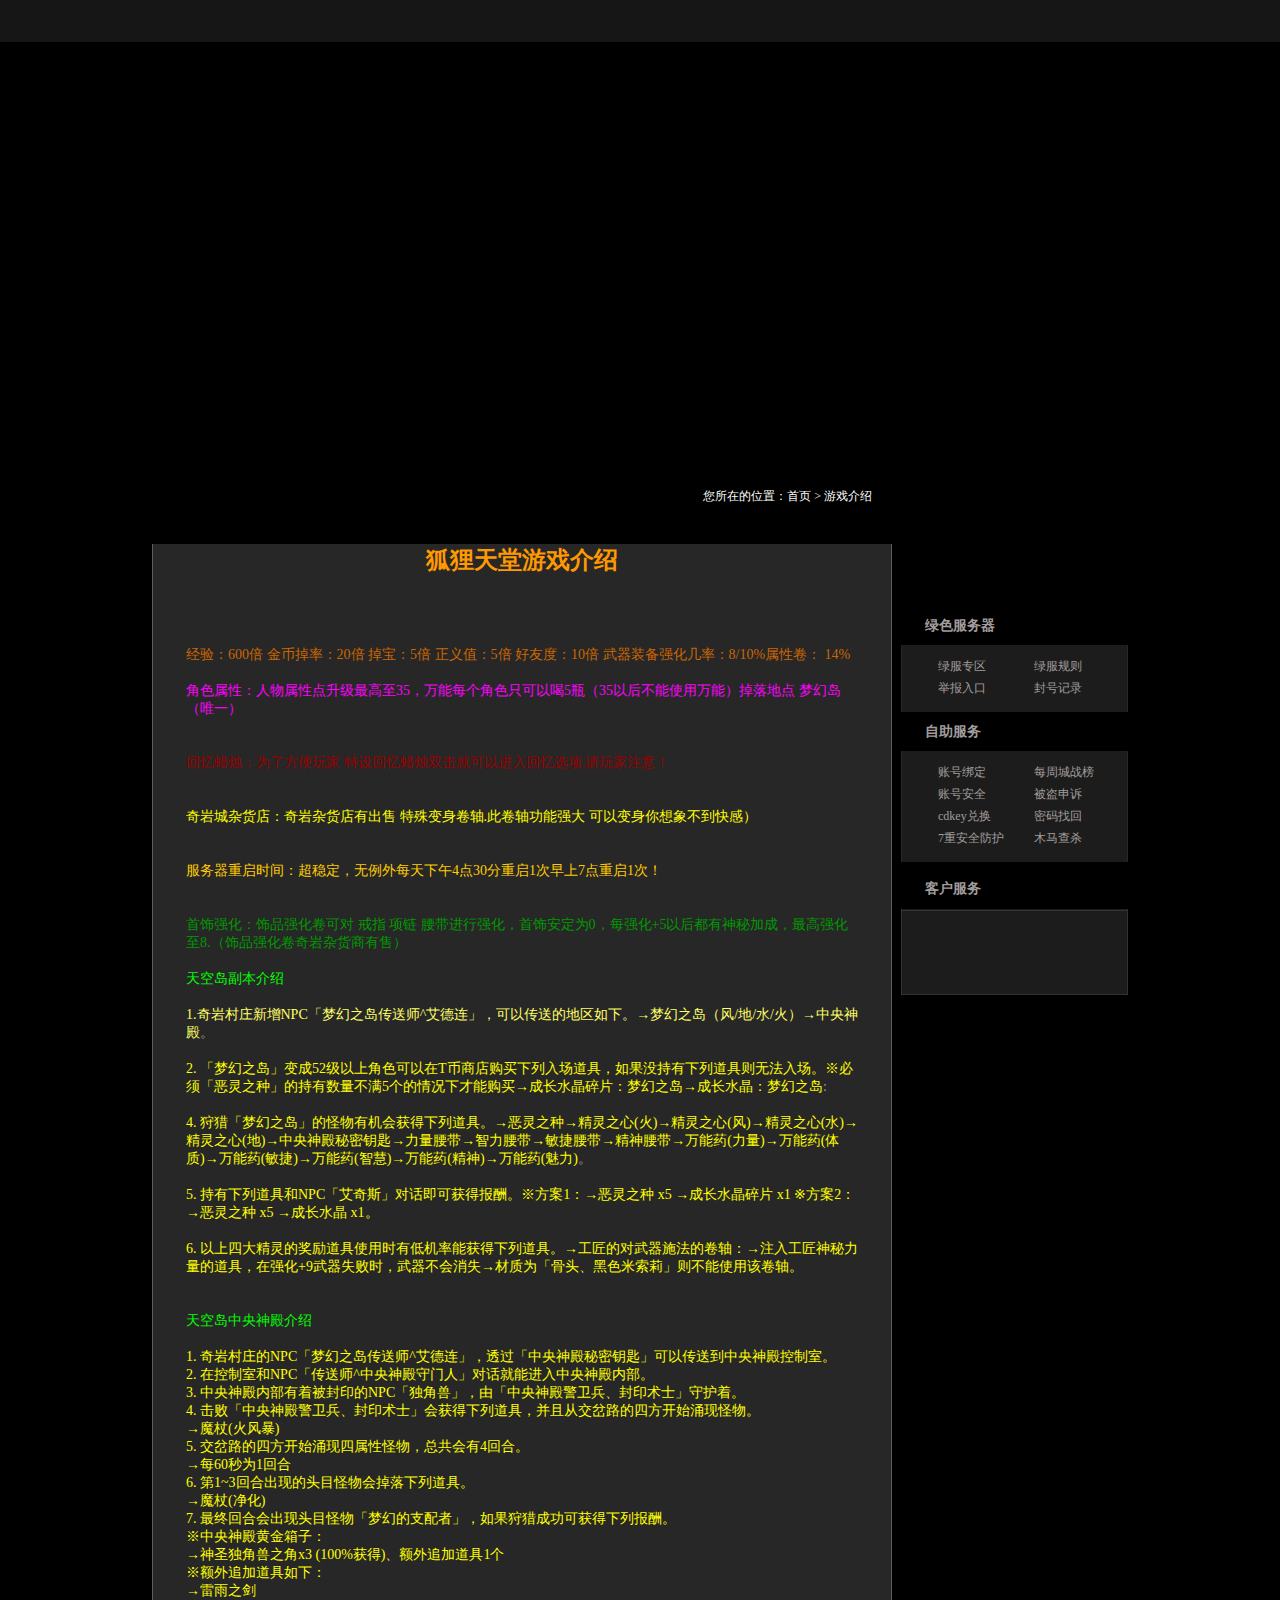
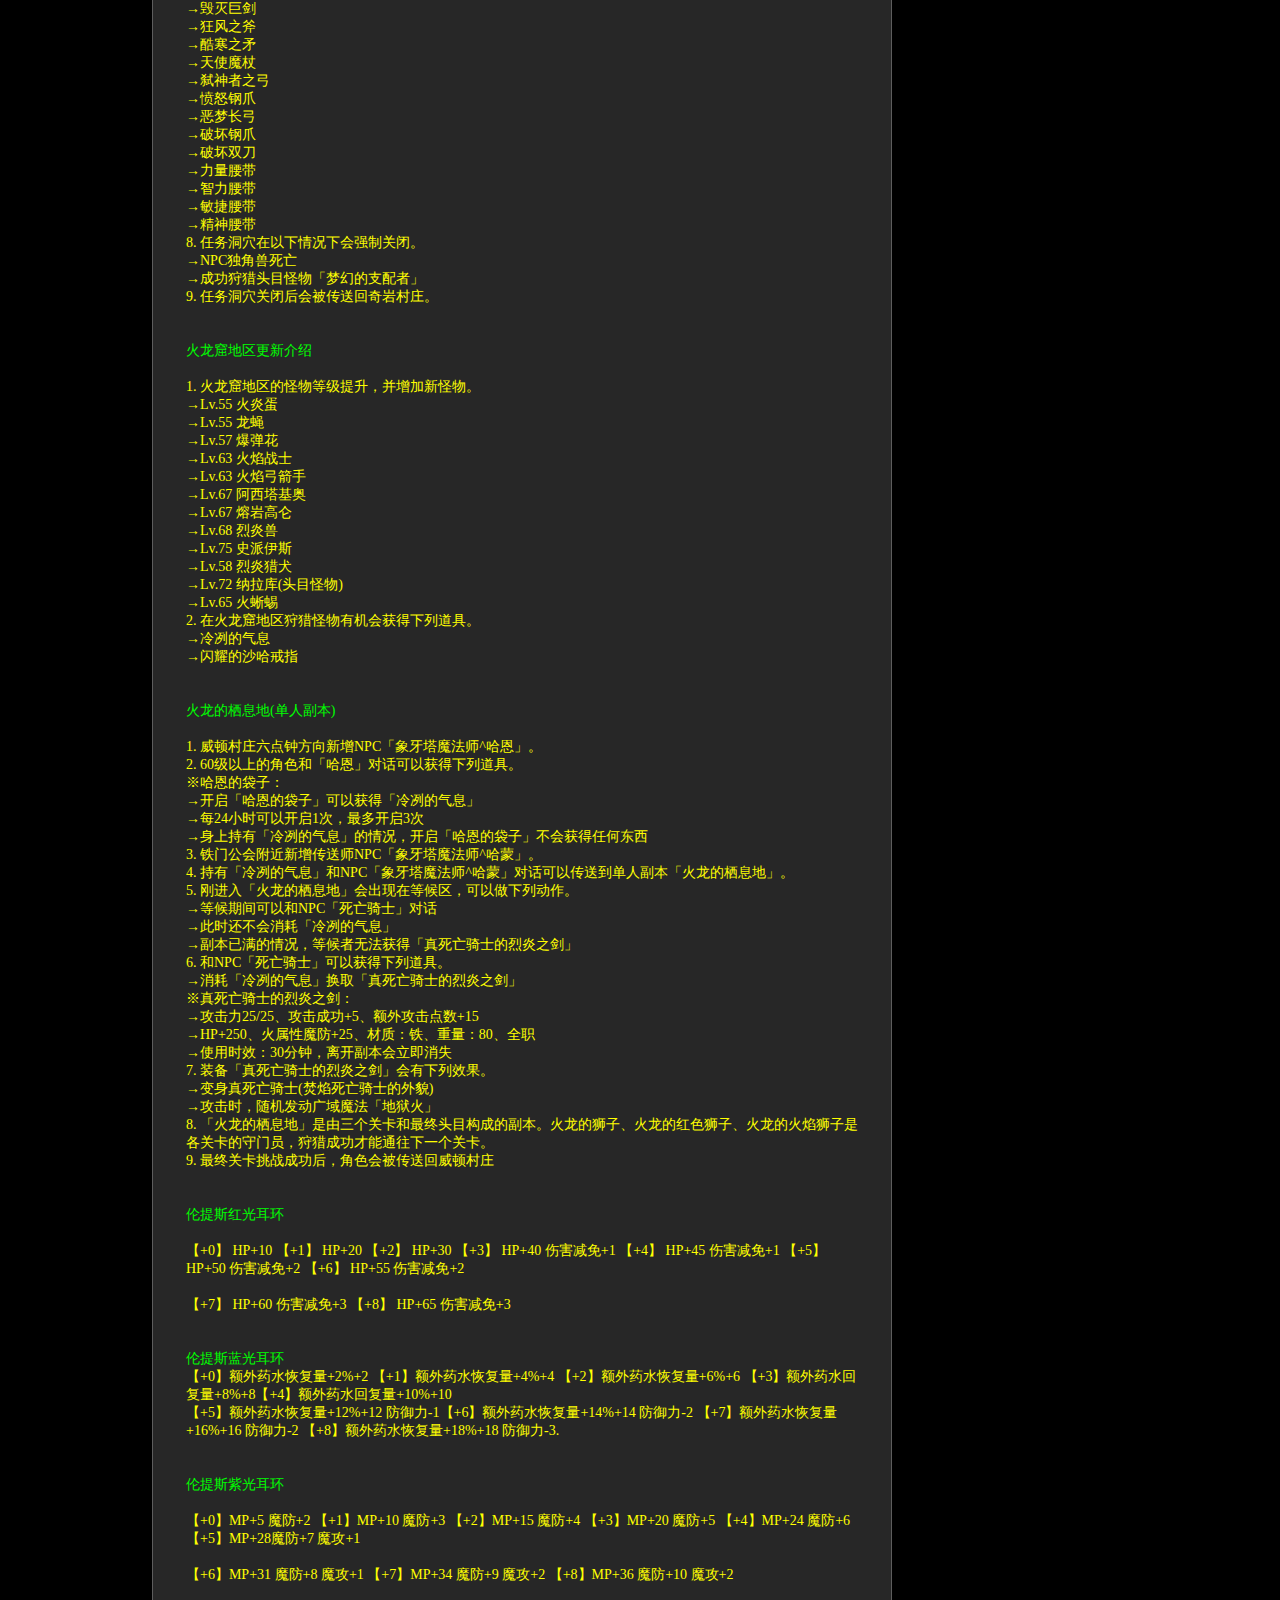
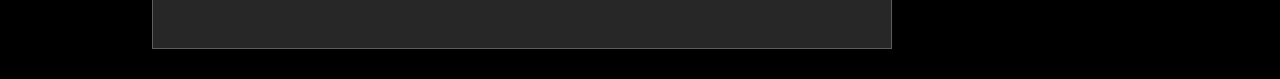
<file: jieshao2.html>
<!DOCTYPE html PUBLIC "-//W3C//DTD XHTML 1.0 Transitional//EN" "http://www.w3.org/TR/xhtml1/DTD/xhtml1-transitional.dtd">
<html xmlns="http://www.w3.org/1999/xhtml">
<head>
<meta http-equiv="Content-Type" content="text/html; charset=gb2312"/>
<meta name="robots" content="all" />
<meta name="author" content="Tencent-TGideas" />
<meta name="Copyright" content="Tencent" />
<meta name="Description" content="���� ����ٷ���վ" />
<meta name="Keywords" content="����,lineage,l1,�Ƕ���Ѫ�ˡ�ʱ��֮�ۡ������������塢��������������ʿ��˵������ŷ�����ҡ�������������������³��������ʿ�ﵶ��ɪ³��֮�����ƻ�֮������ʿ�������鳤��" />
<title>���ùٷ���վ-��Ѷ��Ϸ</title>
<!--ҳ����ƣ�pavowang | ҳ������:knitterchen | �ŶӲ��ͣ�http://tgideas.qq.com/-->
<link href="web201208/style.css" rel="stylesheet" type="text/css" media="all" />
<script src="js/xf/xflib2.0.js" charset="utf-8" type=text/javascript></script>
<style type="text/css">
<!--
.STYLE2 {
	font-size: x-large;
	color: #FF9900;
}
.STYLE5 {color: #CC6600}
.STYLE6 {color: #FF00FF}
.STYLE7 {color: #990000}
.STYLE8 {color: #FFFF00}
.STYLE9 {color: #FFCC00}
.STYLE10 {color: #009900}
.STYLE11 {color: #FFFF66}
.STYLE12 {color: #00FF00}
-->
</style>
</head>

<body class="pdownload">
<div class="wrap q">
	<div id="header">
	<h1><a href="/">����</a></h1>
	<ul id="nav">
		<li><h3><a href="index.html">������ҳ</a></h3>
		</li>
		<li><h3><a href="jieshao1.html" target="_blank">��������</a></h3>
			<ul>
				<li><a href="jieshao1.html" target="_blank">����</a></li>
				<li><a href="jieshao1.html" target="_blank">�</a></li>
				<li><a href="jieshao1.html" target="_blank">����</a></li>
				<li><a href="jieshao1.html" target="_blank">��̳</a></li>
				<li><a href="jieshao1.html" target="_blank">ý��</a></li>
				<li class="nav_end"><div></div></li>
			</ul>
		</li>
		<li><h3><a href="jieshao1.html" target="_blank">��Ϸ����</a></h3>
			<ul>
				<li><a href="jieshao1.html" target="_blank">��Ϸָ��</a></li>
				<li><a href="javascript:alert('��δ���ţ�');">��Ϸ����</a></li>
				<li class="nav_end"><div></div></li>
			</ul>
		</li>
		<li><h3><a href="xiaozai.htm" target="_blank">��������</a></h3>
			<ul>
				<li><a href="xiaozai.htm" target="_blank">��¼������</a></li>
				<li><a href="http://www.ipmana.com/proxy-6.html" target="_blank">IP��������</a></li>
				<li><a href="down.html" target="_blank">�ͻ�������</a></li>
				<li class="nav_end"><div></div></li>
			</ul>
		</li>
		<li class="nav_ml"><h3><a href="http://www.libaopay.com/buy/?wid=61395" target="_blank">��Ϸ��ֵ</a></h3>
			<ul>
				<li><a href="http://www.libaopay.com/buy/?wid=61395" target="_blank">������ֵ</a></li>
				<li><a href="http://www.libaopay.com/buy/?wid=61395" target="_blank">�㿨��ֵ</a></li>
				<li><a href="javascript:alert('������...');">CDKEY�һ�</a></li>
				<li class="nav_end"><div></div></li>
			</ul>
		</li>
		<li><h3><a href="javascript:alert('������...');">��һ���</a></h3>
			<ul>
				<li><a href="javascript:alert('������...');">������̳</a></li>
				<li><a href="javascript:alert('������...');">�ٷ�΢��</a></li>
				<li><a href="javascript:alert('������...');">Ѫ��ר��</a></li>
				<li class="nav_end"><div></div></li>
			</ul>
		</li>
		<li><h3><a href="kefu.htm" target="_blank">�ͻ�����</a></h3>
			<ul>
				<li><a href="kefu.htm" target="_blank">���߿ͷ�</a></li>
				<li><a href="javascript:alert('������...');">�ʺŰ�ȫ</a></li>
				<li><a href="javascript:alert('������...');">�����һ�</a></li>
				<li><a href="javascript:alert('������...');">�û�Э��</a></li>
				<li><a href="javascript:alert('������...');">�ʺŰ�</a></li>
				<li><a href="javascript:alert('������...');">�󶨲�ѯ</a></li>
				<li class="nav_end"><div></div></li>
			</ul>
		</li>
		<li><h3><a href="http://www.libaopay.com/buy/?wid=61395" target="_blank">��Ϸ��ֵ</a></h3>
			<ul>
				<li><a href="http://www.libaopay.com/buy/?wid=61395" target="_blank">�㿨��ֵ</a></li>
				<li><a href="http://www.libaopay.com/buy/?wid=61395" target="_blank">��ֵ����ֵ</a></li>
				<li><a href="http://www.libaopay.com/buy/?wid=61395" target="_blank">��ֵ����</a></li>
				<li class="nav_end"><div></div></li>
			</ul>

		</li>
	</ul>
	<h2>���߹���</h2>
	<p>ȺӢ�㼯��Я��������</p>

</div>
    <div class="content">
		<div class="sidebar">
	<ul class="btn_list cf">
		<li class="down_btn sb"><a href="/down.html" title="���ؿͻ���" onclick="pgvSendClick({hottag:'main.sidebar.down'});">���ؿͻ���</a></li>

	</ul>
	<h3 class="st cf">��ɫ������</h3>
	<ul class="s_link q">
		<li><a href="/" target="_blank">�̷�ר��</a></li>
		<li><a href="/" target="_blank">�̷�����</a></li>
		<li><a href="/" target="_blank">�ٱ����</a></li>
		<li><a href="javascript:alert('������...');">��ż�¼</a></li>
	</ul>
	<h3 class="st">��������</h3>
	<ul class="s_link q">
            	<li><a href="/" target="_blank">�˺Ű�</a></li>
		<li><a href="/">ÿ�ܳ�ս��</a></li>
		<li><a href="/" target="_blank">�˺Ű�ȫ</a></li>
		<li><a href="/" target="_blank">��������</a></li>
		<li><a href="/" target="_blank">cdkey�һ�</a></li>
		<li><a href="/" target="_blank">�����һ�</a></li>
		<li><a href="/" target="_blank">7�ذ�ȫ����</a></li>
		<li><a href="/" target="_blank">ľ����ɱ</a></li>
	</ul>
	<h3 class="st2">�ͻ�����</h3>

	<div class="tel"><p><a href="/ target="_blank">���߿ͷ�</a></p></div>

</div>
        <div class="main">
        	<h3 class="page_title">��Ϸ����</h3>
            <div class="path">�����ڵ�λ�ã�<a href="/index.html">��ҳ</a> &gt; ��Ϸ����</div>
            <div class="page_box down">

					
<!--�ͻ����б�listType��0:�����ֲ������͵Ŀͻ����б�; 1:�����������ͻ��� ��; 2:����"�����"; 3:"���Է�";4:"��ɫ�ⰲװ��";5:"��װ��"-->
	
<!--����ж�������ͻ��ˣ�ֻ����ʾһ������Ҫ��@if(1=1)��������-->
<ul class="client_info">
    <div id="yxjs">
        <div align="center"> <a href="index-4.html"></a>
          <h1 class="STYLE2">����������Ϸ����</h1>
          <div align="left" class="STYLE49" id="link21">
            <p>&nbsp;</p>
            </div>
    </div>
    <!-- header���� -->
    <div id="yxjs">
        <div align="center">
          <div align="left" id="link02">
            <div align="center" class="STYLE24">             </div>
            <div align="left" id="link">������������������������</div>
            <div align="left" id="link2">
              <div align="left" id="link84"></div>
              <div align="left" id="link85">
                <div align="left" id="link88"></div>
              </div>
              <div align="left" id="link86">��������              </div>
              <div align="left" id="link87">��������</div>
            </div>
            <div align="left" id="link3">
              <div align="left" class="STYLE48 STYLE5">���飺600��   ��ҵ��ʣ�20��  ������5��  ����ֵ��5�� ���Ѷȣ�10�� ����װ��ǿ�����ʣ�8/10%���Ծ���   14%              </div>
              <div align="left" id="link4">��������</div>
              <div align="left" id="link5">
                <div align="left" class="STYLE49 STYLE6">��ɫ���ԣ��������Ե����������35������ÿ����ɫֻ���Ժ�5ƿ��35�Ժ���ʹ�����ܣ�����ص� �λõ���Ψһ��</div>
              </div>
              <div align="left" id="link6">��������</div>
              <div align="left" id="link7">��������
                <div align="left" class="STYLE50 STYLE7">��������Ϊ�˷������ �����������˫���Ϳ��Խ������ѡ��.�����ע�⣡</div>
              </div>
              <div align="left" id="link8">��������</div>
              <div align="left" id="link9">��������
                <div align="left" class="STYLE51 STYLE8">���ҳ��ӻ��꣺�����ӻ����г��� �����������.�˾��Ṧ��ǿ�� ���Ա��������󲻵���У�</div>
              </div>
              <div align="left" id="link10">��������</div>
              <div align="left" id="link11">��������
                <div align="left" class="STYLE9">����������ʱ�䣺���ȶ���������ÿ������4��30������1������7������1�Σ�</div>
              </div>
              <div align="left" id="link12">��������</div>
              <div align="left" id="link13">��������
                <div align="left" class="STYLE52 STYLE10">����ǿ������Ʒǿ�����ɶ�   ��ָ ����   ��������ǿ�������ΰ���Ϊ0��ÿǿ��+5�Ժ������ؼӳɣ����ǿ����8.����Ʒǿ���������ӻ������ۣ�</div>
              </div>
              <div align="left" id="link14">��������</div>
              <div align="left" id="link15">
                <div align="left" class="STYLE55 STYLE12">��յ���������</div>
              </div>
              <div align="left" id="link16">��������</div>
              <div align="left" id="link17">
                <div align="left" class="STYLE51"><span class="STYLE11">1.���Ҵ�ׯ����NPC���λ�֮������ʦ^�������������Դ��͵ĵ������¡����λ�֮������/��/ˮ/�𣩡��������</span>��</div>
              </div>
              <div align="left" id="link18">��������</div>
              <div align="left" id="link19">
                <div align="left" class="STYLE53"><span class="STYLE8">2. ���λ�֮�������52�����Ͻ�ɫ������T���̵깺�������볡���ߣ����û�������е������޷��볡�������롸����֮�֡��ĳ�����������5��������²��ܹ�����ɳ�ˮ����Ƭ���λ�֮�����ɳ�ˮ�����λ�֮��</span>:</div>
              </div>
              <div align="left" id="link20">��������
                <div align="left" class="STYLE54"><span class="STYLE8">4. ���ԡ��λ�֮�����Ĺ����л��������е��ߡ�������֮�֡�����֮��(��)������֮��(��)������֮��(ˮ)������֮��(��)�������������Կ�ס���������������������������������������������ҩ(����)������ҩ(����)������ҩ(����)������ҩ(�ǻ�)������ҩ(����)������ҩ(����)</span>��</div>
              </div>
              <div align="left" id="link24">��������
                <div align="left" class="STYLE8">5. �������е��ߺ�NPC������˹���Ի����ɻ�ñ��ꡣ������1��������֮�� x5 ���ɳ�ˮ����Ƭ x1 ������2��������֮�� x5  ���ɳ�ˮ�� x1��</div>
              </div>
              <div align="left" id="link25">��������
                <div align="left" class="STYLE8">6. �����Ĵ���Ľ�������ʹ��ʱ�еͻ����ܻ�����е��ߡ��������Ķ�����ʩ���ľ��᣺��ע�빤�����������ĵ��ߣ���ǿ��+9����ʧ��ʱ������������ʧ������Ϊ����ͷ����ɫ����������ʹ�øþ��ᡣ</div>
              </div>
              <div align="left" id="link26">��������</div>
              <div align="left" id="link29">��������
                <div align="left" class="STYLE55 STYLE12">��յ�����������</div>
              </div>
              <div align="left" id="link30">��������
                <div align="left" class="STYLE8">1. ���Ҵ�ׯ��NPC���λ�֮������ʦ^����������͸���������������Կ�ס����Դ��͵������������ҡ� 
                <div align="left" class="STYLE8">2. �ڿ����Һ�NPC������ʦ^������������ˡ��Ի����ܽ�����������ڲ���
                <div align="left" class="STYLE8">3. ��������ڲ����ű���ӡ��NPC�������ޡ����ɡ���������������ӡ��ʿ���ػ��š�
                <div align="left" class="STYLE8">4. ���ܡ���������������ӡ��ʿ���������е��ߣ����Ҵӽ���·���ķ���ʼӿ�ֹ��
                <div align="left" class="STYLE8">��ħ��(��籩)
                <div align="left" class="STYLE8">5. ����·���ķ���ʼӿ�������Թ���ܹ�����4�غϡ�
                <div align="left" class="STYLE8">��ÿ60��Ϊ1�غ�
                <div align="left" class="STYLE8">6. ��1~3�غϳ��ֵ�ͷĿ�����������е��ߡ�
                <div align="left" class="STYLE8">��ħ��(����)
                <div align="left" class="STYLE8">7. ���ջغϻ����ͷĿ����λõ�֧���ߡ���������Գɹ��ɻ�����б��ꡣ
                <div align="left" class="STYLE8">���������ƽ����ӣ�
                <div align="left" class="STYLE8">����ʥ������֮��x3 (100%���)������׷�ӵ���1��
                <div align="left" class="STYLE8">������׷�ӵ������£�
                <div align="left" class="STYLE8">������֮��
                <div align="left" class="STYLE8">������޽�
                <div align="left" class="STYLE8">�����֮��
                <div align="left" class="STYLE8">���Ắ֮ì
                <div align="left" class="STYLE8">����ʹħ��
                <div align="left" class="STYLE8">��߱����֮��
                <div align="left" class="STYLE8">����ŭ��צ
                <div align="left" class="STYLE8">�����γ���
                <div align="left" class="STYLE8">���ƻ���צ
                <div align="left" class="STYLE8">���ƻ�˫��
                <div align="left" class="STYLE8">����������
                <div align="left" class="STYLE8">����������
                <div align="left" class="STYLE8">����������
                <div align="left" class="STYLE8">���������� 
                <div align="left" class="STYLE8">8. ����Ѩ����������»�ǿ�ƹرա�
                <div align="left" class="STYLE8">��NPC����������
                <div align="left" class="STYLE8">���ɹ�����ͷĿ����λõ�֧���ߡ� 
                <div align="left" class="STYLE8">9. ����Ѩ�رպ�ᱻ���ͻ����Ҵ�ׯ��</div>
              </div>
              <div align="left" id="link31">��������</div>
              <div align="left" id="link32">��������
                <div align="left" class="STYLE55 STYLE12">�����ߵ������½���</div>
              </div>
              <div align="left" id="link33">��������
                <div align="left" class="STYLE8">1. �����ߵ����Ĺ���ȼ��������������¹��
                <div align="left" class="STYLE8">��Lv.55 ���׵�
                <div align="left" class="STYLE8">��Lv.55 ��Ӭ
                <div align="left" class="STYLE8">��Lv.57 ������
                <div align="left" class="STYLE8">��Lv.63 ����սʿ
                <div align="left" class="STYLE8">��Lv.63 ���湭����
                <div align="left" class="STYLE8">��Lv.67 ����������
                <div align="left" class="STYLE8">��Lv.67 ���Ҹ���
                <div align="left" class="STYLE8">��Lv.68 ������
                <div align="left" class="STYLE8">��Lv.75 ʷ����˹
                <div align="left" class="STYLE8">��Lv.58 ������Ȯ
                <div align="left" class="STYLE8">��Lv.72 ������(ͷĿ����)
                <div align="left" class="STYLE8">��Lv.65 ������ </div>
                <div align="left" class="STYLE8">2. �ڻ����ߵ������Թ����л��������е��ߡ�
                <div align="left" class="STYLE8">����������Ϣ
                <div align="left" class="STYLE8">����ҫ��ɳ����ָ
              </div>
              <div align="left" id="link34">��������</div>
              <div align="left" id="link35">��������
                <div align="left" class="STYLE55 STYLE12">��������Ϣ��(���˸���)</div>
              </div>
              <div align="left" id="link36">��������
                <div align="left" class="STYLE8">1. ���ٴ�ׯ�����ӷ�������NPC��������ħ��ʦ^��������
                <div align="left" class="STYLE8">2. 60�����ϵĽ�ɫ�͡��������Ի����Ի�����е��ߡ�
                <div align="left" class="STYLE8">�������Ĵ��ӣ�
                <div align="left" class="STYLE8">�������������Ĵ��ӡ����Ի�á���������Ϣ��
                <div align="left" class="STYLE8">��ÿ24Сʱ���Կ���1�Σ���࿪��3��
                <div align="left" class="STYLE8">�����ϳ��С���������Ϣ��������������������Ĵ��ӡ��������κζ���
                <div align="left" class="STYLE8">3. ���Ź��ḽ����������ʦNPC��������ħ��ʦ^���ɡ���
                <div align="left" class="STYLE8">4. ���С���������Ϣ����NPC��������ħ��ʦ^���ɡ��Ի����Դ��͵����˸�������������Ϣ�ء���
                <div align="left" class="STYLE8">5. �ս��롸��������Ϣ�ء�������ڵȺ��������������ж�����
                <div align="left" class="STYLE8">���Ⱥ��ڼ���Ժ�NPC��������ʿ���Ի�
                <div align="left" class="STYLE8">����ʱ���������ġ���������Ϣ��
                <div align="left" class="STYLE8">������������������Ⱥ����޷���á���������ʿ������֮����
                <div align="left" class="STYLE8">6. ��NPC��������ʿ�����Ի�����е��ߡ�
                <div align="left" class="STYLE8">�����ġ���������Ϣ����ȡ����������ʿ������֮����
                <div align="left" class="STYLE8">����������ʿ������֮����
                <div align="left" class="STYLE8">��������25/25�������ɹ�+5�����⹥������+15
                <div align="left" class="STYLE8">��HP+250��������ħ��+25�����ʣ�����������80��ȫְ
                <div align="left" class="STYLE8">��ʹ��ʱЧ��30���ӣ��뿪������������ʧ
                <div align="left" class="STYLE8">7. װ������������ʿ������֮������������Ч����
                <div align="left" class="STYLE8">��������������ʿ(����������ʿ����ò)
                <div align="left" class="STYLE8">������ʱ�������������ħ����������
                <div align="left" class="STYLE8">8. ����������Ϣ�ء����������ؿ�������ͷĿ���ɵĸ�����������ʨ�ӡ������ĺ�ɫʨ�ӡ������Ļ���ʨ���Ǹ��ؿ�������Ա�����Գɹ�����ͨ����һ���ؿ��� 
                <div align="left" class="STYLE8">9. ���չؿ���ս�ɹ��󣬽�ɫ�ᱻ���ͻ����ٴ�ׯ    </div>
              </div>
              <div align="left" id="link53">��������</div>
              <div align="left" id="link54">��������
                <div align="left" class="STYLE55 STYLE12">����˹������</div>
              </div>
              <div align="left" id="link55">��������
                <div align="left" class="STYLE8">��+0�� HP+10 ��+1�� HP+20 ��+2�� HP+30 ��+3��   HP+40 �˺�����+1 ��+4�� HP+45 �˺�����+1 ��+5�� HP+50 �˺�����+2 ��+6�� HP+55 �˺�����+2</div>
              </div>
              <div align="left" id="link56">��������
                <div align="left" class="STYLE8">��+7�� HP+60   �˺�����+3 ��+8�� HP+65 �˺�����+3</div>
              </div>
              <div align="left" id="link57">��������</div>
              <div align="left" id="link58">��������
                <div align="left" class="STYLE55 STYLE12">����˹�������</div>
              </div>
              <div align="left" id="link59">
                <div align="left" class="STYLE8">��+0������ҩˮ�ָ���+2%+2 ��+1������ҩˮ�ָ���+4%+4   ��+2������ҩˮ�ָ���+6%+6 ��+3������ҩˮ�ظ���+8%+8��+4������ҩˮ�ظ���+10%+10</div>
              </div>
              <div align="left" id="link60">
                <div align="left" class="STYLE8">��+5������ҩˮ�ָ���+12%+12   ������-1��+6������ҩˮ�ָ���+14%+14 ������-2 ��+7������ҩˮ�ָ���+16%+16 ������-2 ��+8������ҩˮ�ָ���+18%+18   ������-3.</div>
              </div>
              <div align="left" id="link61">��������</div>
              <div align="left" id="link62">��������
                <div align="left" class="STYLE55 STYLE12">����˹�Ϲ����</div>
              </div>
              <div align="left" id="link52">��������
                <div align="left" class="STYLE8">��+0��MP+5 ħ��+2 ��+1��MP+10 ħ��+3 ��+2��MP+15 ħ��+4 ��+3��MP+20 ħ��+5   ��+4��MP+24 ħ��+6 ��+5��MP+28ħ��+7 ħ��+1</div>
              </div>
              <div align="left" id="link63">��������
                <div align="left" class="STYLE8">��+6��MP+31 ħ��+8 ħ��+1 ��+7��MP+34 ħ��+9 ħ��+2   ��+8��MP+36 ħ��+10 ħ��+2</div>
              </div>
              <div align="left" id="link42">��������
                <div align="left"><br />
                </div>
              </div>
            </div>
          </div>
<!-- m1���� --></div>
        </div>
        <script type="text/javascript">
swfobject.registerObject("FLVPlayer");
              </script>
</body>
</html>
</file>
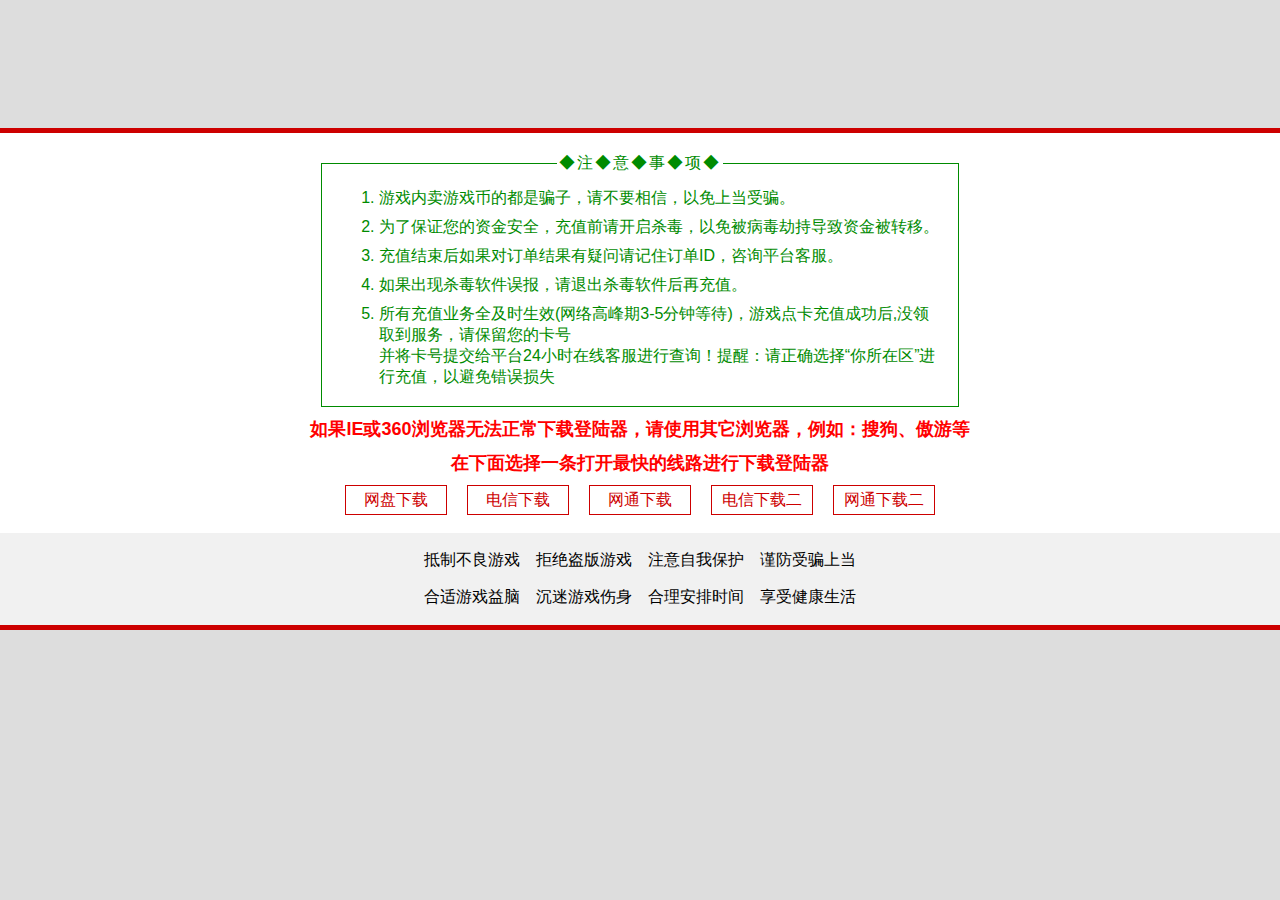
<file: xiaozai.htm>
<!DOCTYPE html PUBLIC "-//W3C//DTD HTML 4.01 Transitional//EN" "http://www.w3.org/TR/html4/loose.dtd">
<html>


<head>
<title>��½��������·ѡ��</title>
<meta http-equiv="Content-Type" content="text/html; charset=gb2312" />
<meta http-equiv="Pragma" content="no-cache">
<style type="text/css"> 
body {font-family:'Microsoft YaHei', ΢���ź�, Tahoma, 'Lucida Grande', Arial, sans-serif;font-size:16px;margin:0;}
#urls {position: relative; width:90%;text-align: center;margin:0px auto;}
label {display:inline-block;border:1px solid #CD0000;margin:0px 10px;margin-bottom: 8px; cursor: pointer;text-align:center;height:28px;line-height:28px;width:100px;}
label,label:ACTIVE {color:#CD0000;}
.tips {text-align: center;margin:10px;color:red;font-weight:bold;font-size:18px;}
ol {margin:5px;_margin-left:35px;}
ol li {color:#008B00;margin:8px 0px;}
fieldset {width:90%;_width:95%;margin:10px auto;border:1px solid #008B00;}
legend {text-align:center;margin:0px auto;color:#008B00;letter-spacing:2px;}
</style>
</head>
<body style="background-color: #ddd;">
<a href="#" id="dqurl" target="_blank"></a>
<div style="width:100%;border-top:5px solid #CD0000;border-bottom:5px solid #CD0000;margin:10% auto 0;background-color: #fff;">
<div style="width:700px;margin:0 auto;overflow:hidden;">
<div style="padding:10px;">
<fieldset>
<legend align="center">��ע������¡����</legend>
<ol type="1">
<li>��Ϸ������Ϸ�ҵĶ���ƭ�ӣ��벻Ҫ���ţ������ϵ���ƭ��</li>
<li>Ϊ�˱�֤�����ʽ�ȫ����ֵǰ�뿪��ɱ�������ⱻ�����ٳֵ����ʽ�ת�ơ�</li>
<li>��ֵ����������Զ���������������ס����ID����ѯƽ̨�ͷ���</li>
<li>�������ɱ�������󱨣����˳�ɱ���������ٳ�ֵ��</li>
<li>���г�ֵҵ��ȫ��ʱ��Ч(����߷���3-5���ӵȴ�)����Ϸ�㿨��ֵ�ɹ���,û��ȡ�������뱣�����Ŀ���<BR>
  ���������ύ��ƽ̨24Сʱ���߿ͷ����в�ѯ�����ѣ�����ȷѡ��&ldquo;��������&rdquo;���г�ֵ���Ա��������ʧ</li>
</ol>
</fieldset>
<p class="tips">���IE��360������޷��������ص�½������ʹ����������������磺�ѹ������ε�</p>
<p class="tips">������ѡ��һ����������·�������ص�½��</p>
<div id="urls"><label onmouseout="this.style.color='#cd0000';this.style.backgroundColor='transparent'" onmouseover="this.style.backgroundColor='#cd0000';this.style.color='#fff'" onclick="var dqele=document.getElementById('dqurl');dqele.href='http://pan.baidu.com/s/1qW1FZWS';dqele.click();">��������</label><label onmouseout="this.style.color='#cd0000';this.style.backgroundColor='transparent'" onmouseover="this.style.backgroundColor='#cd0000';this.style.color='#fff'" onclick="var dqele=document.getElementById('dqurl');dqele.href='http://pan.baidu.com/s/1qW1FZWS';dqele.click();">��������</label><label onmouseout="this.style.color='#cd0000';this.style.backgroundColor='transparent'" onmouseover="this.style.backgroundColor='#cd0000';this.style.color='#fff'" onclick="var dqele=document.getElementById('dqurl');dqele.href='http://pan.baidu.com/s/1qW1FZWS';dqele.click();">��ͨ����</label><label onmouseout="this.style.color='#cd0000';this.style.backgroundColor='transparent'" onmouseover="this.style.backgroundColor='#cd0000';this.style.color='#fff'" onclick="var dqele=document.getElementById('dqurl');dqele.href='http://pan.baidu.com/s/1qW1FZWS';dqele.click();">�������ض�</label><label onmouseout="this.style.color='#cd0000';this.style.backgroundColor='transparent'" onmouseover="this.style.backgroundColor='#cd0000';this.style.color='#fff'" onclick="var dqele=document.getElementById('dqurl');dqele.href='http://pan.baidu.com/s/1qW1FZWS';dqele.click();">��ͨ���ض�</label></div>
</div>
</div>
<div style="background-color:#f1f1f1;margin:0px;padding:1px 0px;text-align:center;">
<p>���Ʋ�����Ϸ���ܾ�������Ϸ��ע�����ұ�����������ƭ�ϵ�</p>
<p>������Ϸ���ԡ�������Ϸ��������������ʱ�䡡���ܽ�������</p>
</div>
</div>
</body>


</html>
</file>
<file: web201208/style.css>
@charset "utf-8";
body,div,h1,h2,h3,h4,h5,form,img,ul,ol,li,dl,dt,dd,p {margin:0; padding:0;}
li {list-style:none;}
h1,h2,h3,h4 {font-size:100%;}
img {border:0;}
table{ border-collapse:collapse;}
a {color:#a19c9b; text-decoration:none; outline:none;}
a:hover{color:#d09b75;}
.hidden {text-indent:-9999px; height:0; overflow:hidden;}
.l{ float:left};
.r{ float:right};

* html .q {height:1%;}
*+html .q {height:1%;}
.q:after {content:""; display:block; height:0; clear:both; overflow:hidden;}
.clear {clear:both; height:0px; overflow:hidden;}
body {padding:42px 0 0; font-size:12px;background:#161616;}
.ah {display:block; overflow:hidden; text-indent:-9999px;}
.cf{clear:both;zoom:1; display:block}
.cf:before,.cf:after{visibility: hidden;display: block;font-size: 0;content: " ";clear: both;height: 0;}

.wrap{min-width:976px;padding:0 0 30px; background-color:#000;background-repeat:no-repeat;background-position:50% 0;color:#466889;position:relative;z-index:2;background-image:url(http://ossweb-img.qq.com/images/tiantang/web201310/bg_article_0.jpg);}
#header {width:976px; height:405px; margin:0 auto; background-color:#000;background-repeat:no-repeat;background-position:0 0;background-image:url(http://ossweb-img.qq.com/images/tiantang/web201310/head_article.jpg);position:relative;}

.pwallpaper .wrap,
.pvideo .wrap,
.page_nav li.on{background-image:url(http://ossweb-img.qq.com/images/tiantang/web201310/bg_wallpaper_0.jpg);}
.pvideo #header,
.pwallpaper #header {height:405px;background-image:url(http://ossweb-img.qq.com/images/tiantang/web201310/bg_wallpaper.jpg);}

.pcdkey .wrap,
.cdkey_tips .db{background-image:url(http://ossweb-img.qq.com/images/tiantang/web201310/bg_cdkey_0.jpg);}
.pcdkey #header {height:406px;background-image:url(http://ossweb-img.qq.com/images/tiantang/web201310/bg_cdkey.jpg);}

.pdownload .wrap,
.client_down a{background-image:url(http://ossweb-img.qq.com/images/tiantang/web201310/bg_download_0.jpg);}
.pdownload #header {height:406px;background-image:url(http://ossweb-img.qq.com/images/tiantang/web201310/bg_download.jpg);}
.phelp .wrap,
.phelp .page_nav li.on{background-image:url(http://ossweb-img.qq.com/images/tiantang/web201310/bg_new_0.jpg);}
.phelp #header {height:405px;background-image:url(http://ossweb-img.qq.com/images/tiantang/web201310/head_new.jpg);}
.pnewslist .wrap,
.pnewslist .page_nav li.on{background-image:url(http://ossweb-img.qq.com/images/tiantang/web201310/bg_list_0.jpg);}
.pnewslist #header {height:405px;background-image:url(http://ossweb-img.qq.com/images/tiantang/web201310/head_list.jpg);}
.particle .wrap,
.particle .page_nav li.on{background-image:url(http://ossweb-img.qq.com/images/tiantang/web201310/bg_article_0.jpg);}
.particle #header {height:405px;background-image:url(http://ossweb-img.qq.com/images/tiantang/web201310/head_article.jpg);}
.pevent .wrap,
.pevent .page_nav li.on{background-image:url(http://ossweb-img.qq.com/images/tiantang/web201310/bg_event_0.jpg);}
.pevent #header {height:405px;background-image:url(http://ossweb-img.qq.com/images/tiantang/web201310/head_event.jpg);}

#header h1 {position:relative; width:132px; height:76px; z-index:1000; margin:0 0 -76px 418px;}
#nav {position:absolute;top:18px;left:5px;}
#nav li{height:38px; width:95px; float:left; display:inline;}
.nav_ml {margin-left:202px;}
#nav h3 {width:95px; height:38px;}
#header h1 a,#nav h3 a,.version a {display:block; width:100%; height:100%; text-indent:-9999px; overflow:hidden;}
#nav li ul {width:80px;left:-1px; padding:14px 9px 0; background:url(http://ossweb-img.qq.com/images/tiantang/web201310/nav.png) no-repeat; display:none;*zoom:1;position:relative;}

#nav li li {height:31px;width:80px;display:block;position:relative;z-index:2; float:none; clear:both;border-bottom:1px solid #565656;*zoom:1;vertical-align:top;}
#nav li li.nav_end {height:1px;line-height:0;padding:0;margin:0;border:0;z-index:3;background:red;font-size:0;}
#nav li.nav_end div{position:absolute;z-index:3;top:-6px;left:-9px;background:url(http://ossweb-img.qq.com/images/tiantang/web201310/nav.png) no-repeat 0 100%; height:18px;width:98px;overflow:hidden;}
#nav li li a {height:20px;padding:5px 0; line-height:20px; text-indent:0; text-align:center;display:block; color:#60b1ff;z-index:2;font-size:14px;color:#e3d4bd;border-bottom:1px solid #0a0a0a;}
#nav li li a:hover {color:#ffe032;font-weight:bold;}
#header h2,#header p {height:181px; text-indent:-9999px;}
.wb_link {display:block; width:140px; height:28px; text-indent:-9999px; overflow:hidden; margin:0 0 0 788px;}
.content {width:976px; margin:0 auto;*zoom:1;overflow:hidden;}
.sidebar{float:right; width:227px; padding:0;}
.main {float:left; width:740px; color:#a19c9b;}
.mb {background-image:url(http://ossweb-img.qq.com/images/tiantang/web201208/main.jpg); background-repeat:no-repeat;}
.sb,.btn_list a,.st,.s_link li,.book_list dt ,.st2, .tel a{background-image:url(http://ossweb-img.qq.com/images/tiantang/web201310/sbnav.png); background-repeat:no-repeat;}
.btn_list {*zoom:1;overflow:hidden;padding-bottom:6px;}
.btn_list li {float:left; width:109px; height:39px; padding-left:3px;}
.btn_list li.down_btn {width:227px;height:152px;margin:0;background:none;}
.btn_list a {display:block; width:109px; height:35px; overflow:hidden; text-indent:-9999px;filter:alpha(opacity=100);opacity:1;-webkit-transition:opacity .2s ease;}
.btn_list a:hover{filter:alpha(opacity=80);opacity:0.8;}
.btn_list li.down_btn a {width:218px; height:140px;background:#fff;filter:alpha(opacity=0);opacity:0;-webkit-transition:opacity .2s ease;}
.btn_list li.down_btn a:hover{filter:alpha(opacity=5);opacity:0.05;}
.qt {height:42px; margin-top:9px; padding-left:55px; color:#d09b75; background-position:0 -262px; display:block; line-height:42px;}
.st {height:39px; line-height:39px; padding:0 0 0 24px; background-position:0 -155px; color:#a19c9b; font-size:14px;}
.s_link {border:1px solid #2b2823; border-width:0 1px; padding:10px 0 13px 24px; background:#1c1c1c;}
.s_link li {float:left; padding-left:12px; width:84px; height:22px; line-height:22px; background-position:-181px -293px;}
.st2 {height:40px; margin-top:7px; background-position:0 -197px; padding-left:24px; color:#a19c9b; font-size:14px; line-height:40px;}
.league,.inquiry {border:1px solid #0a223a; border-width:0 1px 1px; background:#030d18; padding:6px;}
.league img {display:block; width:210px; height:119px; border:none; margin:0 auto;}
.tel {width:225px;border:1px solid #323232; border-width:0 1px 1px; background:#1c1c1c; padding:1px 0 10px;}
/*.tel h4 {margin:0 12px 0; border-top:1px solid #343434; padding:15px 0 5px; line-height:22px; color:#d09b75;}*/
.tel p{border-top:1px solid #343434; padding:15px 0 5px;}
.tel a{display:block;width:209px;height:53px;margin:0 auto;text-indent:-9999px;background-position:0 -346px;}
.number {margin-left:12px;background-position:0 -266px; height:23px; text-indent:-9999px;overflow:hidden;}

.page_title {height:66px;line-height:200px;overflow:hidden;}
.path {height:26px; margin:-26px 20px 0 0; text-align:right; color:#fffffd; line-height:16px;}
.path a {color:#fffffd;}
.path a:hover {color:#ff0;}
.page_box {background:#272727; border:solid #5d5d5d;border-width:0 1px 1px;}

.nb {background-image:url(http://ossweb-img.qq.com/images/tiantang/web201310/news.jpg); background-repeat:no-repeat;}
.news_nav {height:22px; padding:15px 32px;}
.news_nav li {float:left; height:22px; line-height:22px; width:55px; text-align:center;}
.news_nav a {font-weight:bold; color:#d1d1d1; font-size:14px;}
.news_nav a:hover,
.news_nav li.on a {color:#f3c084;}

.soso {height:45px; width:607px; padding:16px 66px 0 0; margin:0 auto;}
.soso h3 {float:left; width:167px; text-indent:-9999px;}
.ss_txt {float:left; width:350px; height:26px; line-height:26px; border:none; background:#ffffff;}
.ss_btn { float:right; width:75px; height:29px; display:block; text-indent:-9999px; cursor:pointer; border:none; background:none;}


.news_list {margin:5px 32px 0; min-height:500px;}
* html .news_list {height:500px;}
.news_list li {height:20px; padding:4px 0 0; border-bottom:1px dashed #474544; line-height:20px; vertical-align:bottom;}
.news_list a {color:#a19c9b;}
.news_list a:hover {color:#ff0;}
.sort {float:left;margin-right:5px;color:#a19c9b;}
.time {float:right; color:#a19c9b;}
.link {white-space:nowrap;float:left; height:20px;}
.page_list {height:22px; padding:20px 0; line-height:22px; text-align:center;}
.page_list a,.news_time a {color:#a19c9b;}
.page_list a:hover,.news_time a:hover {color:#ffb200;}

.news_title {height:34px; line-height:34px; color:#FFFFFD; font-size:18px;font-family:Microsoft YaHei; text-align:center; padding:20px 0 0;}
.news_time {margin:0 32px; line-height:22px; text-align:center; border-bottom:1px solid #1e1e1e;}
.news_details {margin:0 32px; border-top:1px solid #414141; border-bottom:1px solid #1e1e1e; padding:20px 0; min-height:500px;}
* html .news_details {height:500px;}
.news_details p { line-height:1.7;}
.team_link {margin:0 32px;border-top:1px solid #414141; padding:15px 0; line-height:22px; text-align:right;}
.other_title {height:40px; margin-top:9px; line-height:40px; border:1px solid #1b60ab; border-width:0 1px; background-position:0 -61px; padding:0 0 0 18px;}
.team_note {padding:20px 0 0; background:#1f1f1f; border-top:2px solid #444;}
.news_downbtn {float:left; margin:0 0 0 35px; width:106px; height:110px; display:inline; text-indent:-9999px; overflow:hidden; background-position:-673px 0;}
.team_note p {float:right; width:550px; padding:0 20px 50px; line-height:26px;}
.team_note strong { font-weight:normal; color:#f3c084;}
.db{background-image:url(http://ossweb-img.qq.com/images/tiantang/web201310/news.jpg);background-repeat:no-repeat;}
.help_step a,.ar,.ab,.al,.job a,.arms dd{ background-image:url(http://ossweb-img.qq.com/images/tiantang/web201310/step.png); background-repeat:no-repeat;}
.page_nav {height:33px; width:670px;padding:27px 0 0 10px; margin:27px auto 0; border-bottom:1px solid #5d5d5d;}
.page_nav li {width:143px; float:left;height:33px;}
.page_nav li.on {height:34px; width:143px; margin:0 0 -1px; position:relative; background-position:-720px -284px;}
.page_nav li a {display:block; height:33px; text-align:center; line-height:33px; font-size:14px; font-weight:bold; color:#d1d1d1;}
.page_nav li.on a {color:#f3c084;}
.page_nav a:hover {color:#f3c084;}
/*.data_nav li.on {background-position:0 0;}*/
.help_step {padding:30px 78px 210px 35px;background:url(http://ossweb-img.qq.com/images/tiantang/web201310/newbg.jpg) no-repeat 50% bottom;}
.fl {float:left;}
.fr {float:right;}
.ar {padding:0 63px 46px 0; background-position:118px -154px;}
.al {padding:0 0 46px 63px; background-position:-298px 11px;}
.cl { clear:both; margin-left:172px;}
.help_step li {width:109px; height:52px;}
.ab {padding:0 0 46px; background-position:-282px -103px;}
.help_step a {display:block; width:110px; height:52px; background-position:-110px 0; line-height:49px;_line-height:52px; font-weight:bold; font-size:18px; text-align:center; color:#fffffd;font-family:Microsoft YaHei;}
.help_step a:hover {background-position:0 0;color:#fffffd;}

.data,.down,.act {padding:0 0 30px;}
.data h4 {color:#62B5FB; font-size:14px; height:40px; line-height:40px; padding:10px 38px 0;}
.data a,.patch a {color:#a19c9b;white-space:nowrap;}
.data a:hover,.patch a:hover {color:#ff0;}
.job {margin:0 auto; width:680px; overflow:hidden; padding:0 0 10px; border-bottom:1px dashed #0E6BB1;}
.job li {float:left; width:97px; margin:0 0 0 -1px; display:inline; text-align:center; border-left:1px dashed #0E6BB1; padding:3px 0 10px;}
.job span {border:1px solid #011027; display:block; margin:0 auto; width:72px; height:72px; padding:1px; background:#0D3E6B; overflow:hidden;}
.job img {display:block; width:62px; height:60px; border:5px solid #011027; border-width:6px 5px;}
.job strong {padding:2px 0 0; line-height:30px;}
.job a {display:block; margin:3px auto 0; width:68px; height:26px; line-height:26px; text-align:center; background-position:-149px 0;}
.data dl {border-bottom:1px dashed #0E6BB1; padding:7px 110px; width:460px; margin:0 auto;}
.data dt {float:left; width:100px; height:26px; line-height:26px; display:inline; margin:0 0 0 -100px; background:#073E7B; text-align:center; position:relative;}
.data dd {float:left; height:26px; line-height:26px; }
.arms dd {width:70px; margin:0 0 0 -1px; text-align:center; background-position:-218px -1px;}
.task dd {padding:0 12px;}
.map {display:block; margin:0 auto; width:662px; line-height:40px; text-align:center;}
.map img {display:block; width:566px; height:383px; border:48px solid #1B64B4; border-width:9px 48px;}
.map_link {width:620px; padding:5px 30px 20px; margin:0 auto;border-bottom:1px dashed #0E6BB1;}
.map_link li {float:left; padding:5px 13px; white-space:nowrap; line-height:18px;}

.data_t {padding:20px 0;margin:0 auto; width:676px; clear:both;border-bottom:1px solid #0a3b6f;}

.down h4 {font-size:14px; height:24px; line-height:24px; padding:2px 0 0 5px; background:#363636; color:#fff; margin:20px 32px 0;}
.client_info {margin:30px auto 0; width:672px;font-size:14px;}
.client_info li {height:110px;  margin:4px 0 0; padding:12px 17px 0; vertical-align:bottom;line-height:30x;background:#363636;}
.client_info strong {color:#FFFFFD;}

.client_info1 {margin:30px auto 0; width:672px;font-size:14px;}
.client_info1 li {height:220px;  margin:4px 0 0; padding:12px 17px 0; vertical-align:bottom;line-height:30x;background:#363636;}
.client_info1 strong {color:#FFFFFD;}

.client_down {padding:20px 0 0 16px;}
.client_down li {float:left; width:328px; display:inline; margin:0 0 10px 16px;}
.client_down div {padding:15px 0 10px 40px;border:1px solid #363636; background:#363636;}
.client_down h5 { background:#151515; height:24px; line-height:24px; text-align:center; font-weight:normal;}
.client_down a {display:block; width:248px; height:73px; overflow:hidden; text-indent:-9999px; overflow:hidden;filter:alpha(opacity=100);opacity:1;-webkit-transition:opacity 0.2s ease-in;}
.client_down a:hover{filter:alpha(opacity=80);opacity:0.8;}
.xzq {background-position:-620px -144px;}
.qqxf {background-position:-620px -218px;}
.qqvip {background-position:-620px -70px;}
.client_down span {display:block; border-color:#151515 transparent transparent; margin:0 auto; border-style:solid dashed dashed; border-width:4px; width:0; height:0; overflow:hidden;}
.client_down p {font-size:14px; line-height:22px; text-align:center;}
.down_tips {padding:10px 35px; line-height:22px;}
.down_tips strong {color:#f3c084;}
.patch {width:674px; margin:12px auto 0;}
.patch,.patch th,.patch td {border:1px solid #363636; line-height:22px; text-align:center;}
.patch th { background:#212121;}
.dm_link {padding:10px 0 30px 34px;}
.dm_link li {float:left; width:155px; height:41px; padding:8px 17px 0 0;}

.video {padding:30px 0 0;}
.video li {float:left; display:inline; margin:0 0 0 31px; width:205px; height:225px; text-align:center;}
.video img {display:block; width:197px; height:135px; padding:3px; border:1px solid #5f5f5f; background:#444;}
.video strong,.video span {display:block; line-height:18px;}
.video strong {padding:10px 0 0;}
.video div {padding:10px 0 0; line-height:22px;}
.video div a {margin:0 5px; color:#a19c9b;font-family:Microsoft YaHei;}
.video div a:hover{text-decoration:underline;}
#player_box {height:397px;width:652px; display:none;}
#show_player {height:387px;width:642px; border:5px solid #292929; background:#000;}
.close_btn {display:inline;font-family:Microsoft YaHei; float:right; font-size:16px; margin:0 -24px -24px 0; position:relative; width:14px; height:14px; line-height:12px; overflow:hidden; text-align:center; border:5px solid #5d5d5d; background:#272727; color:#5d5d5d;}
.down_page_list {padding:5px 0;margin:0 32px; background:#363636; height:20px; line-height:20px; text-align:center;}
#page_num { border:none; border-bottom:1px solid #a19c9b; background:none; color:#fff; text-align:center;}
.down_page_list a,.down_page_list span {margin:0 3px;color:#a19c9b;}
.down_page_list a.pageon { font-weight:bold; color:#f3c084;}

.go {display:inline-block; width:18px; height:18px; line-height:18px; text-align:center; border:1px solid #606060; background:#4d4d4d;}

.ph {min-height:600px;}
* html .ph {height:600px;}
.act li { vertical-align:bottom; margin:0 auto; width:674px; border-bottom:1px dashed #474544; padding:16px 0; position:relative;}
.act_img {display:block; float:left; width:111px; height:109px; padding:3px; border:1px solid #5f5f5f; background:#444;}
.act_img img {display:block; width:109px; height:107px; border:1px solid #000; }
.join_btn {display:block; float:right; width:103px; height:40px; top:50px; position:absolute; right:0;background-position:0 -61px;}
.act h4,.act p {width:360px; float:left; padding:0 0 0 20px; line-height:22px;}
.act h4 {color:#f3c084; font-size:14px; padding-top:10px;}
.act strong {font-weight:normal;}

.cdkey {}
.login {width:674px; margin:0 auto; line-height:22px; padding:30px 0;}
.form_box {width:510px; margin:0 auto; position:relative;}
.form_box em {display:block; width:35px; height:35px; border-style:solid; border-color:#d09b75; position:absolute;}
.ftl {border-width:2px 0 0 2px; left:0; top:0;}
.ftr {border-width:2px 2px 0 0; right:0; top:0;}
.fbl {border-width:0 0 2px 2px; left:0; bottom:0;}
.fbr {border-width:0 2px 2px 0; right:0; bottom:0;}
.form_box ul{padding:35px 0;}
.form_box li {padding:5px 0 5px 148px;}
.form_box h4 {width:110px; height:24px; line-height:24px; float:left; margin:0 0 0 -110px; text-align:right; display:inline; font-weight:normal;}
.cdkey_txt {width:205px; height:22px; line-height:22px; background:#fff; border:1px solid #000;}
.imgkey_txt {width:100px;}
.form_box select {width:205px;}
.form_box img { margin:-5px 3px -15px;}
.cdkey a {color:#FFFFFD;}
.cdkey a:hover {color:#ff0;}
.enter_btn {display:block; margin-top:10px; width:136px; height:40px; background-position:0 -189px;}
.btnexc{display:block; margin-top:10px; width:136px; height:40px; background-position:0 -118px;}
.cdkey_tips_t {margin:15px 32px 0; padding:30px 0 0; border-top:1px dashed #373636; font-size:14px;}
.cdkey_tips {padding:10px 32px 30px;}
.cdkey_tips li { line-height:28px; vertical-align:bottom;}
.cdkey_tips span {display:inline-block;vertical-align:-2px; width:20px; height:20px; margin:0 3px; font-weight:bold; text-align:center; color:#0f0f0f; background-position:-667px -588px; line-height:22px;font-family:Microsoft YaHei;}
.btn5_list{ background: url(http://ossweb-img.qq.com/images/tiantang/web201208/sidebar.jpg) 0px -422px}
.notice {height:35px; background:#181818; border-bottom:1px solid #232323; min-width:1000px; text-align:center; color:#696969; line-height:35px;}
#footer {height:70px; margin:0 auto;font-family:Tahoma;position:relative; padding:20px 0 0 330px; height:120px; width:650px; color:#5a5a5a;line-height:22px;}
#footer span{ display:inline-block; margin:0 5px 0; *margin-bottom:7px; margin-bottom:0/0; width:1px; height:6px; overflow:hidden; background:#272f55;}
#footer a {color:#5a5a5a;}
#footer p.r{ _display:inline; float:right; margin:-36px 10px 0 0;}
#footer p.e{margin-top:-4px; font-size:10px; line-height:19px; }
#footer p.license{ padding-left:6px; width:152px; height:22px; background:#393939; color:#5a5a5a;}
#footer a.tg,#footer a.s{ position:absolute; display:block; top:24px; left:0; width:185px; height:34px; text-indent:-9999px; overflow:hidden; background:url(http://ossweb-img.qq.com/images/tiantang/web201208/ttc1.png) no-repeat 0 0;}
#footer a.s{left:190px; width:132px; height:34px; background-position:-189px 0;}
.btn1_list{ background-position:0 -1px;}
.btn4_list{ background-position:-112px -1px;}
.btn2_list{ background-position:0 -39px;}
.btn3_list{ background-position:-112px -39px;}
.btn6_list{ background-position:0 -78px;}
.btn5_list{ background-position:-112px -78px;}
.btn7_list{ background-position:0 -117px;}
.btn8_list{ background-position:-112px -117px;}/*  |xGv00|1cc9e0f98308e4a78964c44c9feac554 */
</file>
